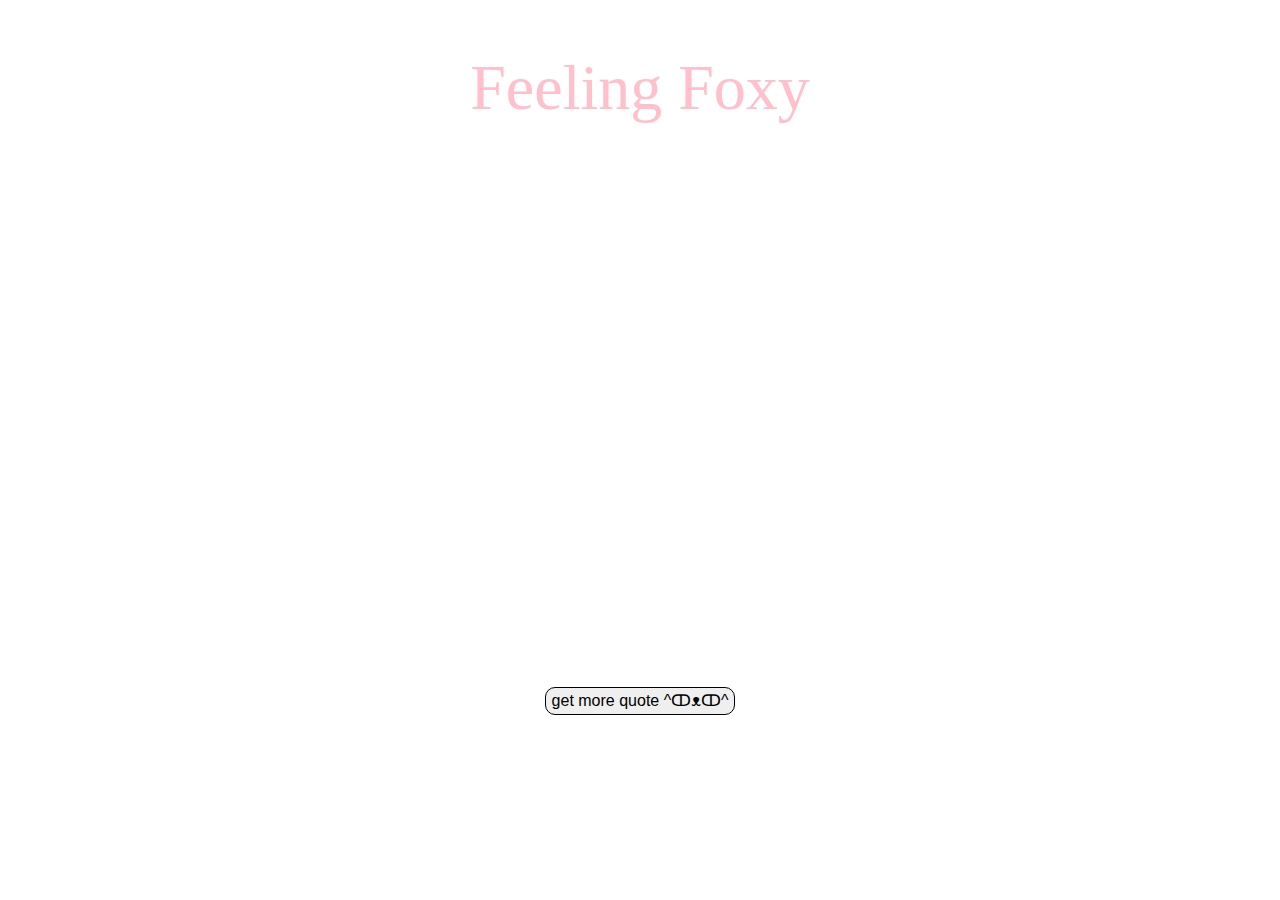
<file: index.html>
<!DOCTYPE html>
<html lang ="en">
  <head>
    <meta charset="UTF-8">
    <meta name="viewport" content="width-device-width, initial-scale=1.0, shrink-to-fit=no">
    <title>Group Project One</title>
    <link rel="stylesheet" href="https://stackpath.bootstrapcdn.com/bootstrap/4.4.1/css/bootstrap.min.css" integrity="sha384-Vkoo8x4CGsO3+Hhxv8T/Q5PaXtkKtu6ug5TOeNV6gBiFeWPGFN9MuhOf23Q9Ifjh" crossorigin="anonymous">
    <link rel="stylesheet" href="styles.css"/>
  </head>
  <header>
    <h1>Feeling Foxy</h1>
  </header>
  <body>

    <div id="images">
      
    </div>

    <div id="button1">
      <button id="generate-button">get more quote ^ↀᴥↀ^</button>
    </div>

    <div id="=text">
      
    </div>

    

    <!-- <div class="container">
      <div id="carouselExampleCaptions" class="carousel slide" data-ride="carousel">
        <ol class="carousel-indicators">
          <li data-target="#carouselExampleCaptions" data-slide-to="0" class="active"></li>
          <li data-target="#carouselExampleCaptions" data-slide-to="1"></li>
          <li data-target="#carouselExampleCaptions" data-slide-to="2"></li>
        </ol>
        <div class="carousel-inner">
          <div class="carousel-item active">
            <img src="https://purr.objects-us-east-1.dream.io/i/L5rgK.jpg" class="d-block w-50">
            <div class="carousel-caption d-none d-md-block">
              <h2>slide 1</h2>
              <p>"I know you'll sort it out"</p>
            </div>
          </div>
          <div class="carousel-item">
            <img src="https://purr.objects-us-east-1.dream.io/i/TcEeO.jpg" class="d-block w-50">
            <div class="carousel-caption d-none d-md-block">
              <h2>slide 2</h2>
              <p>"Your life is about to be incredible"</p>
            </div>
          </div>
          <div class="carousel-item">
            <img src="https://purr.objects-us-east-1.dream.io/i/img_1844.jpg" class="d-block w-50">
            <div class="carousel-caption d-none d-md-block">
              <h2>slide 3</h2>
              <p>"Failure is just another way to learn how to do something right"</p>
            </div>
          </div>
        </div>
        <a class="carousel-control-prev" href="#carouselExampleCaptions" role="button" data-slide="prev">
          <span class="carousel-control-prev-icon" aria-hidden="true"></span>
          <span class="sr-only">Previous</span>
        </a>
        <a class="carousel-control-next" href="#carouselExampleCaptions" role="button" data-slide="next">
          <span class="carousel-control-next-icon" aria-hidden="true"></span>
          <span class="sr-only">Next</span>
        </a>
      </div>
    </div> -->


    <script src="https://code.jquery.com/jquery-3.4.1.slim.min.js" integrity="sha384-J6qa4849blE2+poT4WnyKhv5vZF5SrPo0iEjwBvKU7imGFAV0wwj1yYfoRSJoZ+n" crossorigin="anonymous"></script>
    <script src="https://cdn.jsdelivr.net/npm/popper.js@1.16.0/dist/umd/popper.min.js" integrity="sha384-Q6E9RHvbIyZFJoft+2mJbHaEWldlvI9IOYy5n3zV9zzTtmI3UksdQRVvoxMfooAo" crossorigin="anonymous"></script>
    <script src="https://stackpath.bootstrapcdn.com/bootstrap/4.4.1/js/bootstrap.min.js" integrity="sha384-wfSDF2E50Y2D1uUdj0O3uMBJnjuUD4Ih7YwaYd1iqfktj0Uod8GCExl3Og8ifwB6" crossorigin="anonymous"></script>
    <script src="https://ajax.googleapis.com/ajax/libs/jquery/3.4.1/jquery.min.js"></script>
    <script src="index.js"></script>
  </body>

</html>
</file>
<file: styles.css>
body {
  background-color: white;
}

img {
  width: 400px;
  height: 500px;
  display: flex;
  margin-left: auto;
  margin-right: auto;
}

h1 {
  display: flex;
  justify-content: center;
  color: pink;
  margin: 50px 0px;
  font-size: 64px;
  font-family: cursive;
}


.carousel-item {
  border: 1px solid red;

  /* display: flex; */
  /* justify-content: center; */
}

.carousel-caption {
  color: black;
  font-weight: bold;
}

#generate-button {
  border: 1px solid black;
  border-radius: 10px;
}

#button1 {
  /* border: 1px solid red; */
  display: flex;
  justify-content: center;
  margin: 10px;
}

.container {
  display: flex;
}

.card {
  flex-direction: row;
}

#images {
  width: 400px;
  height: 500px;
  display: flex;
  margin-left: auto;
  margin-right: auto;

}
</file>
